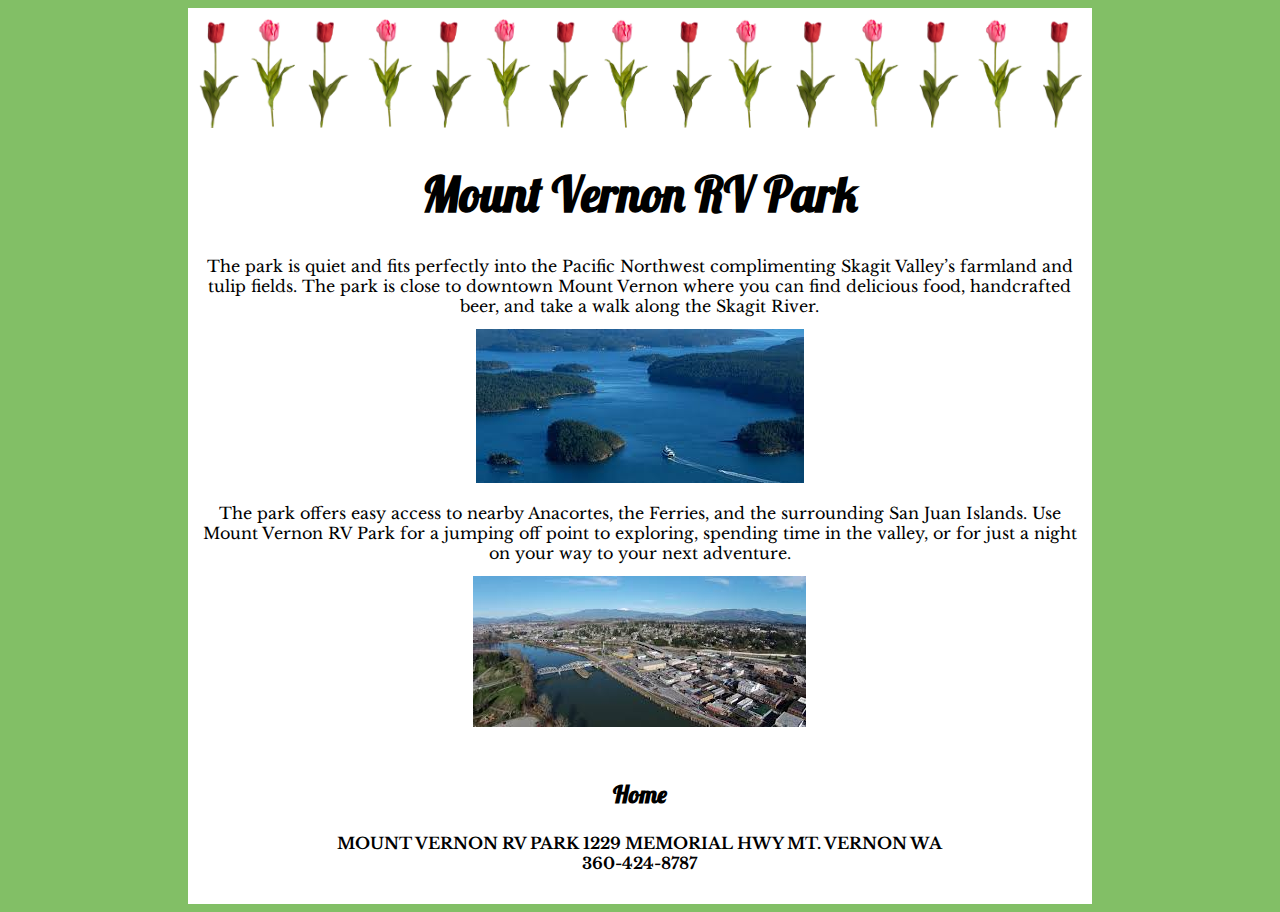
<file: About.html>
<!DOCTYPE html>
<html>
<head>
  <link type='text/css' rel='stylesheet' href='stylesheetabout.css'/>
  <link href="https://fonts.googleapis.com/css?family=Libre+Baskerville" rel="stylesheet" href="stylesheet.css">
  <link href="https://fonts.googleapis.com/css?family=Libre+Baskerville|Lobster" rel="stylesheet", href="stylesheet.css">
  <title>MV RV PARK</title></head>
<body>
<div class='content'>

<div class='header'>
  <img id='borderimg' src='tulipborder.png'/>
  <h1>Mount Vernon RV Park</h1>
</div>

<!--<table>
  <tr>
    <td>The park is quiet and fits perfectly into the Pacific Northwest complimenting Skagit Valley’s farmland and tulip fields. The park is close to downtown Mount Vernon where you can find delicious food, handcrafted beer, and take a walk along the Skagit River.</td>
    <td>  <img id='broll2' src='downtown.jpg'> </td>

  </tr>
  <tr>
    <td>  <img id='broll1' src='sanjuans.jpg'> </td>
    <td>The park offers easy access to nearby Anacortes, the Ferries, and the surrounding San Juan Islands. Use Mount Vernon RV Park for a jumping off point to exploring, spending a few months in the valley, or for just a night on your way to your next adventure. </td>

  </tr>
</table> -->

<div class='about'>
    <div class='top'>
      <p id='p1'>The park is quiet and fits perfectly into the Pacific Northwest complimenting Skagit Valley’s farmland and tulip fields. The park is close to downtown Mount Vernon where you can find delicious food, handcrafted beer, and take a walk along the Skagit River. </p>
      <img id='broll' src='sanjuans.jpg'>
    </div>
    <div class='bottom'>
      <p id='p1'>The park offers easy access to nearby Anacortes, the Ferries, and the surrounding San Juan Islands. Use Mount Vernon RV Park for a jumping off point to exploring, spending time in the valley, or for just a night on your way to your next adventure.  </p>
      <img id='broll' src='downtown.jpg'>
    </div>
  </div>


<h3><a id='linkhome' href="index.html">Home</a></h3>

<div class='footer'>
<h4>MOUNT VERNON RV PARK         1229 MEMORIAL HWY MT. VERNON WA     <br>   360-424-8787</h4>
</div>

</div>
</body>
</html>
</file>
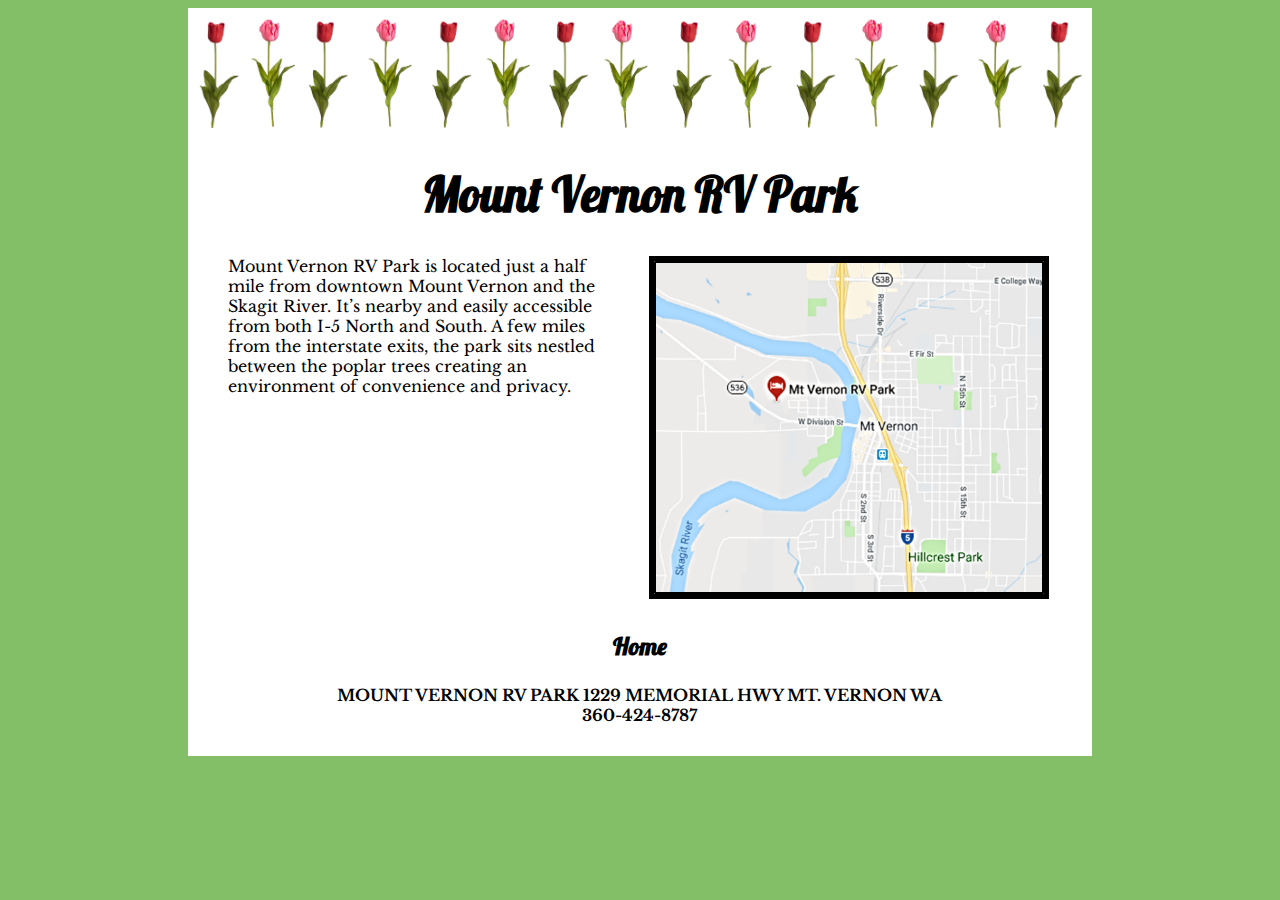
<file: Directions.html>
<!DOCTYPE html>
<html>
<head>
  <link type='text/css' rel='stylesheet' href='stylesheetdirections.css'/>
  <link href="https://fonts.googleapis.com/css?family=Libre+Baskerville" rel="stylesheet" href="stylesheet.css">
  <link href="https://fonts.googleapis.com/css?family=Libre+Baskerville|Lobster" rel="stylesheet", href="stylesheet.css">
  <title>MV RV PARK</title></head>
<body>

<div class='content'>

<div class='header'>
  <img id='borderimg' src='tulipborder.png'/>
  <h1>Mount Vernon RV Park</h1>
</div>


<div class='pic_description'>
  <p id='direc'>Mount Vernon RV Park is located just a half mile from downtown Mount Vernon and the Skagit River. It’s nearby and easily accessible from both I-5 North and South. A few miles from the interstate exits, the park sits nestled between the poplar trees creating an environment of convenience and privacy.</p>
<div class='linkmap'>
  <a href='https://www.google.com/maps/search/google+maps+mount+vernon+rv+park+wa/@48.4230869,-122.3504064,16.73z' target="_blank">
    <img id='picmap' src="mapscreenshot.png"/>
  </a>
</div>
</div>



<h3><a id='linkhome' href="index.html">Home</a></h3>

<div class='footer'>
<h4>MOUNT VERNON RV PARK         1229 MEMORIAL HWY MT. VERNON WA    <br>    360-424-8787</h4>
</div>

</div>

</body>
</html>
</file>
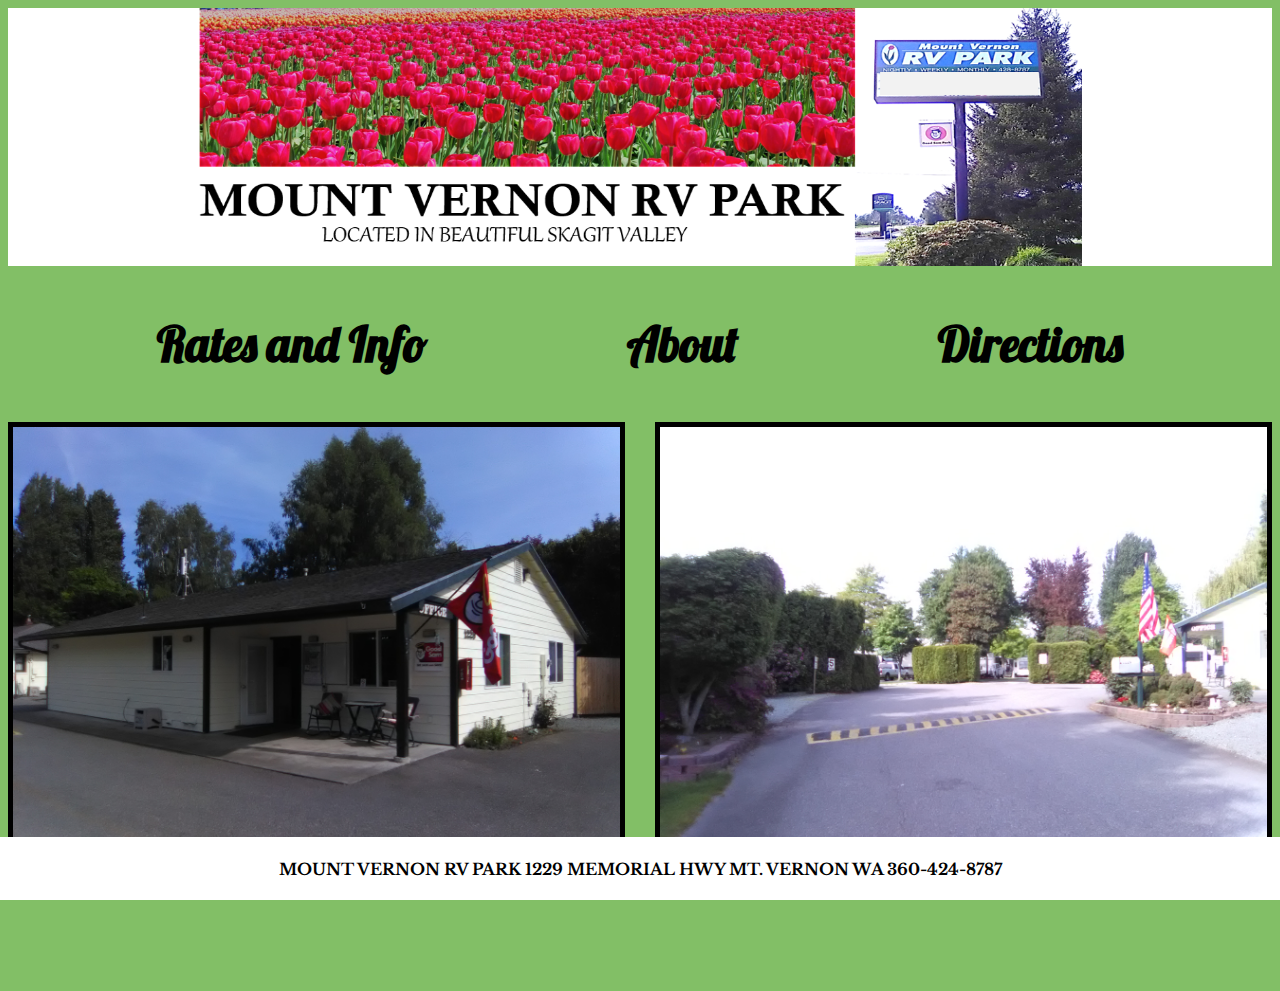
<file: Mount.Vernon.RV.Park.html>
<!DOCTYPE html>
<html>
<head>
<link type='text/css' rel='stylesheet' href='stylesheetmain.css'/>
<link href="https://fonts.googleapis.com/css?family=Libre+Baskerville" rel="stylesheet" href="stylesheet.css">
<link href="https://fonts.googleapis.com/css?family=Libre+Baskerville|Lobster" rel="stylesheet", href="stylesheet.css">
<title>MV RV PARK</title>

</head>
<body>

<div class='headbar'>
  <img id='logopic' src='logoMV2.png'/>
</div>

<div class='pages'>
<h3 id="page1"><a href="Your.Stay.html">Rates and Info</a></h3>
<h3 id='break'> </h3>
<h3 id="page2"><a href="About.html">About</a></h3>
<h3 id='break1'> </h3>
<h3 id="page3"><a href="Directions.html">Directions</a></h3>
</div>
<div class='desktopimgs'>
  <img id='office' src='office2.jpg'/>
  <img id='entry' src='entry1.jpg'/>
</div>

<div class='footer'>
<h4>MOUNT VERNON RV PARK         1229 MEMORIAL HWY MT. VERNON WA        360-424-8787</h4>
</div>


</body>
</html>
</file>
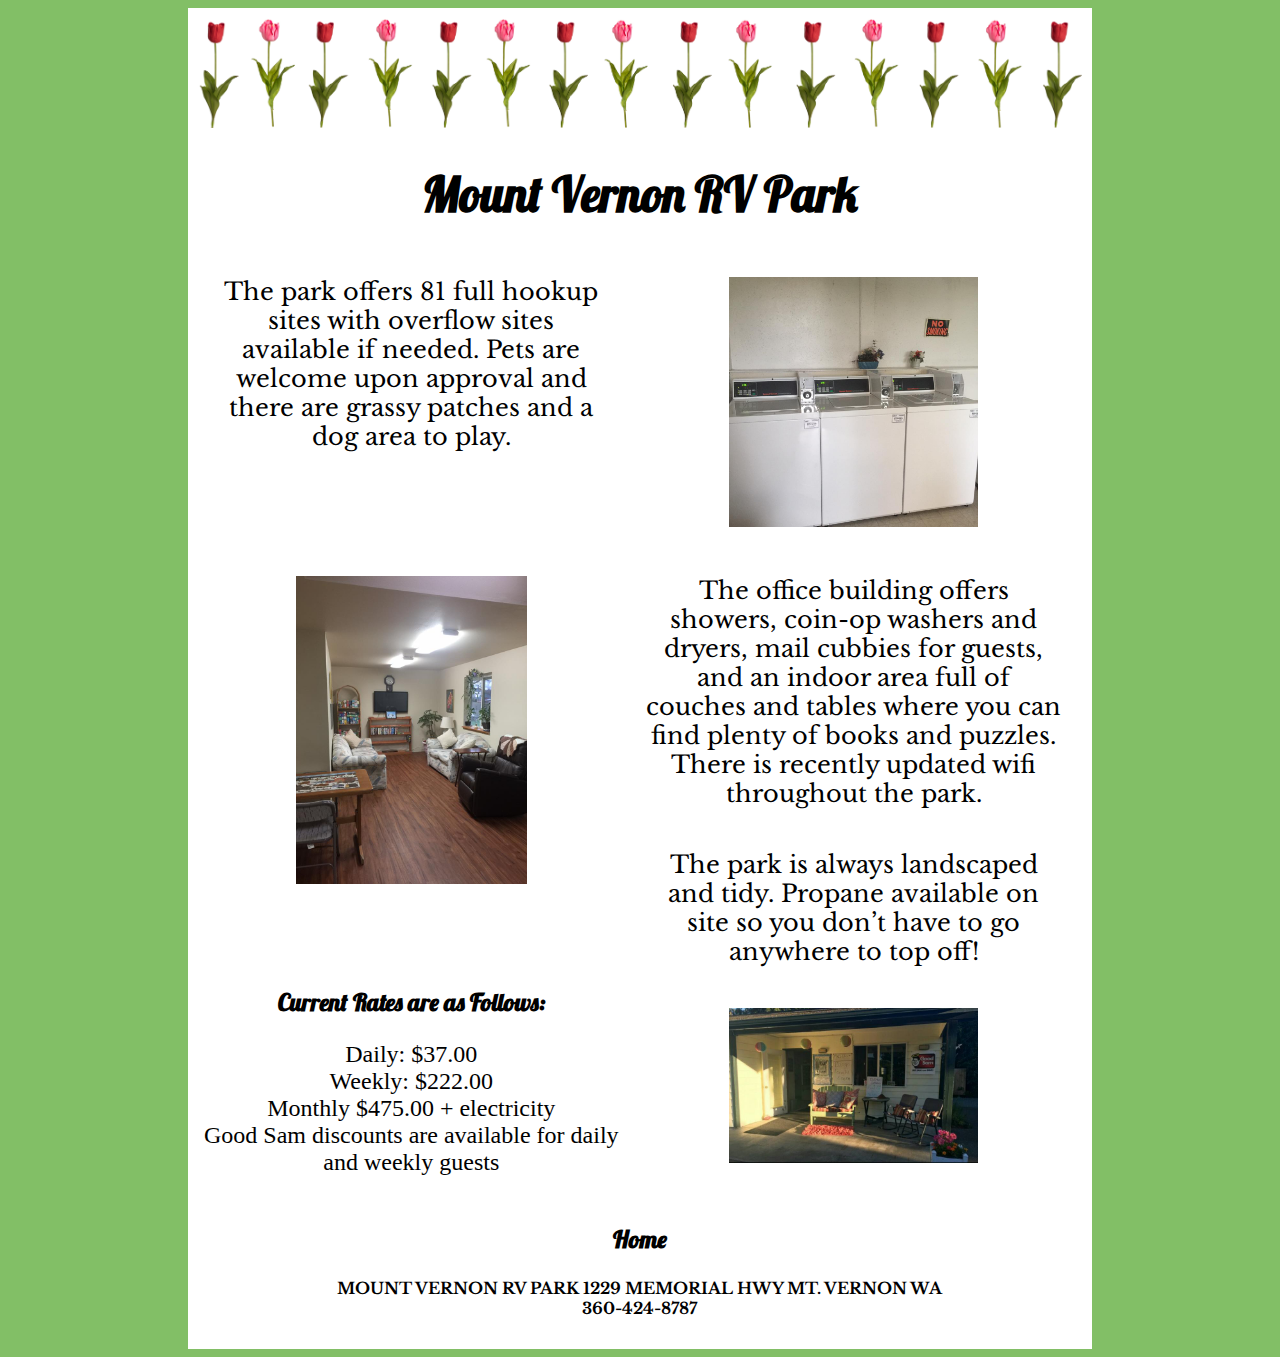
<file: Your.Stay.html>
<!DOCTYPE html>
<html>
<head>
  <link type='text/css' rel='stylesheet' href='yourstaystyle.css'/>
  <link href="https://fonts.googleapis.com/css?family=Libre+Baskerville" rel="stylesheet" href="stylesheet.css">
  <link href="https://fonts.googleapis.com/css?family=Libre+Baskerville|Lobster" rel="stylesheet", href="stylesheet.css">
  <title>MV RV PARK</title></head>

<body>
<div class='content'>

  <div class='header'>
    <img id='borderimg' src='tulipborder.png'/>
    <h1>Mount Vernon RV Park</h1>
  </div>
<div class='grid-container'>

<div class='grid-item1'><p>The park offers 81 full hookup sites with overflow sites available if needed.
Pets are welcome upon approval and there are grassy patches and a dog area to play.</p> </div>
<div class='grid-item2'> <img src='laundry.jpg'/> </div>
<div class='grid-item3'> <img src='livingroom.jpg'/> </div>
<div class='grid-item4'> <p>The office building offers showers, coin-op washers and dryers, mail cubbies for guests, and an indoor area full of couches and tables where you can find plenty of books and puzzles. There is recently updated wifi throughout the park.</p> </div>
<div class='grid-item5'><p>The park is always landscaped and tidy. Propane available on site so you don’t have to go anywhere to top off!</p></div>

<div class='grid-item7'>
<div class='rates'>
<h4 id='rate'>Current Rates are as Follows:</h4>
<ul style="list-style: none;">
<li>Daily: $37.00</li>
<li>Weekly: $222.00</li>
<li>Monthly $475.00 + electricity</li>
<li>Good Sam discounts are available for daily and weekly guests</li>
</ul>
</div>
</div>
<div class='grid-item6'> <img src='office.jpg'/> </div>
</div>



<h3><a id='linkhome' href="index.html">Home</a></h3>

<div class='footer'>
<h4>MOUNT VERNON RV PARK         1229 MEMORIAL HWY MT. VERNON WA    <br>    360-424-8787</h4>
</div>

</div>
</body>
</html>
</file>
<file: stylesheetabout.css>
/**{border: 1px solid rgba(0,0,0,0.3)}*/

a:link {
  text-decoration: none;
  color: black;
}
a:visited {
  text-decoration: none;
  color: black;
}
a:hover {
  text-decoration: none;
  color: purple;
}


.content {
    max-width: 70%;
    margin: auto;
    background: white;
    padding: 10px;
  }

  #borderimg {
    max-width: 100%;
    height: auto;
    object-fit: contain;
    margin: auto;
  }

h1 {
    font-size: 3rem;
    font-family: Lobster, cursive, serif;
    text-align: center;

  }

 #p1 {
  font-family: 'Libre Baskerville', serif;
  height: auto;
  text-align: center;
  font-size: 1.0rem;
  margin:auto;
  padding-bottom: .8em;

  }

  #broll {
   width: auto;
   max-height: 200px;
   object-fit: cover;

  }


  .top {
    display: inline-block;
    text-align: center;
    max-width: 100%;
    height: auto;
    object-fit: contain;
    margin-bottom: 1em;

  }

  .bottom {
    display: inline-block;
    text-align: center;
    max-width: 100%;
    height: auto;
    object-fit: contain;
    margin-bottom: 1.5em;
  }

/*table {
  width: auto;
  text-align: center;
}*/
  h3 {
    text-align: center;
    font-family: 'Lobster';
    font-size: 1.5em;
  }

  .footer {
      text-align: center;
      color: black;
      font-family: 'Libre Baskerville', serif;

    }

  body {
      background-color: #82BF66;
    }

    @media screen and (max-width:480px){
    #broll{
    display: none;
</file>
<file: stylesheetdirections.css>
/*{border: 1px solid rgba(0,0,0,0.3)}*/

a:link {
  text-decoration: none;
  color: black;
}
a:visited {
  text-decoration: none;
  color: black;
}
a:hover {
  text-decoration: none;
  color: purple;
}


.content {
    max-width: 70%;
    margin: auto;
    background: white;
    padding: 10px;
  }

  #borderimg {
    max-width: 100%;
    height: auto;
    object-fit: contain;
    margin: auto;
  }

h1 {
    font-size: 3rem;
    font-family: Lobster, cursive, serif;
    text-align: center;

  }


#direc{
  color: black;
  font-family: libre Baskerville, serif;
  font-size: 1em;
  height:auto;
  max-width:45%;
  float:left;
  object-fit: contain;
  margin-left: auto;
  padding-left: 30px;
  margin-top: auto;
  margin-bottom: auto;
  


}

.pic_description{
  display: inline-block;

}

.linkmap {
max-width: 49%;
height: auto;
float: right;
margin-right: auto;
object-fit: contain;
}

#picmap{
  height:auto;
  max-width: 90%;
  object-fit: contain;
  border: 5px solid black;

  }



  h3 {
    text-align: center;
    font-family: Lobster;
    font-size: 1.5em;
  }

.footer {
    text-align: center;
    color: black;
    font-family: 'Libre Baskerville', serif;

  }

body {
    background-color: #82BF66;
  }
</file>
<file: stylesheetmain.css>
/**{border: 1px solid rgba(0,0,0,0.3)}
/*Top Logo Bar*/
.headbar{
  max-width: 100%;
  height:auto;
  background-color: white;

}
#logopic {
  max-width: 100%;
  height:auto;
  display: block;
  margin-left: auto;
  margin-right: auto;
  width: 70%;
  object-fit: contain;
}




/*Link Styles*/

a:link {
  text-decoration: none;
  color: black;
}
a:visited {
  text-decoration: none;
  color: black;
}
a:hover {
  text-decoration: none;
  color: purple;
}
/*stlyling the link elements*/
.pages{
  text-align: center;
  }

h3{
font-family: Lobster;
text-align: center;
font-size: 1.5em;
margin-left: 1em;
margin-right: 1em;
display: inline-block;
}


/*footer with permanant info*/
.footer {
  text-align: center;
  position: fixed;
  left: 0;
  bottom: 0;
  width: 100%;
  color: black;
  max-height: 100px;
  background-color: white;
  font-family: 'Libre Baskerville', serif;


  }
.desktopimgs{
  display: inline-block;
  text-align: center;
  height:auto;

}

#office {
  height:auto;
  max-width: 48%;
  float:left;
  object-fit: contain;
  margin-left: auto;
  border: 5px solid black;

}
#entry{
  height:auto;
  max-width: 48%;
  float: right;
  object-fit: contain;
  margin-right: auto;
  border: 5px solid black;
}
body{
  background-color: #82BF66;
  height: auto;
  margin-bottom: 100px;
  clear: both;
  overflow-y: scroll;

}
@media screen and (max-width:480px){
.desktopimgs{
display: none;
}
.footer{
  font-size: .8em;
}
}

@media screen and (min-width:480px) {
  h3{
    font-size: 3em;
  }

}
</file>
<file: yourstaystyle.css>
/*{border: 1px solid rgba(0,0,0,0.3)}*/
html {
  font-size: 16px;
}
a:link {
  text-decoration: none;
  color: black;
}
a:visited {
  text-decoration: none;
  color: black;
}
a:hover {
  text-decoration: none;
  color: purple;
}


.content {
    max-width: 70%;
    margin: auto;
    background: white;
    padding: 10px;
  }

  #borderimg {
    max-width: 100%;
    height: auto;
    object-fit: contain;
    margin: auto;
  }

h1 {
    font-size: 3rem;
    font-family: Lobster, cursive, serif;
    text-align: center;

  }

  .grid-container {
  object-fit: contain;
  display: grid;
  grid-template-columns: auto auto;
  grid-column-gap: 0px;
  grid-auto-rows: minmax(100px, auto);
  background-color: white;
  padding: 0px;
}

.grid-item1, .grid-item2, .grid-item3, .grid-item4, .grid-item5, .grid-item6  {
  background-color: white;
  border: 1px solid rgba(0, 0, 0, 0);
  padding: 20px;
  font-size: 30px;
  text-align: center;
}
.grid-item2 {
  grid-column-start: 2;
  grid-column-end: 4;
}
.grid-item3 {
grid-column-start: 1;
grid-column-end: 3;
grid-row-start: 2;
grid-row-end: 4;
}

.grid-item6{
  grid-column-start: 2;
  grid-column-end: 4;
}

.grid-item7{
  grid-column-start: 1;
  justify-self: center;
}

img {
object-fit: contain;
max-width: 60%;
height: auto;


}

p {
 font-family: 'Libre Baskerville', serif;
 height: auto;
 text-align: center;
 font-size: 1.5rem;
 margin:auto;
 width: auto;
}

.rates{
float: left;
display: inline-grid;
margin: auto;
padding-right: 0px;
text-align: center;

}
ul {
  float:left;
  font-size: 1.5rem;
  padding: 0px;
}

#rate {
 float: left;
 font-family: 'Lobster', serif;
 font-size: 1.5em;
 padding: 0px;
 margin: auto;
 text-align: center;

}


h3 {
  text-align: center;
  font-family: 'Lobster';
  font-size: 1.5em;

}
#linkhome {
  display: block;
}

.footer {
    text-align: center;
    color: black;
    font-family: 'Libre Baskerville', serif;

  }

body {
    background-color: #82BF66;
  }
</file>
